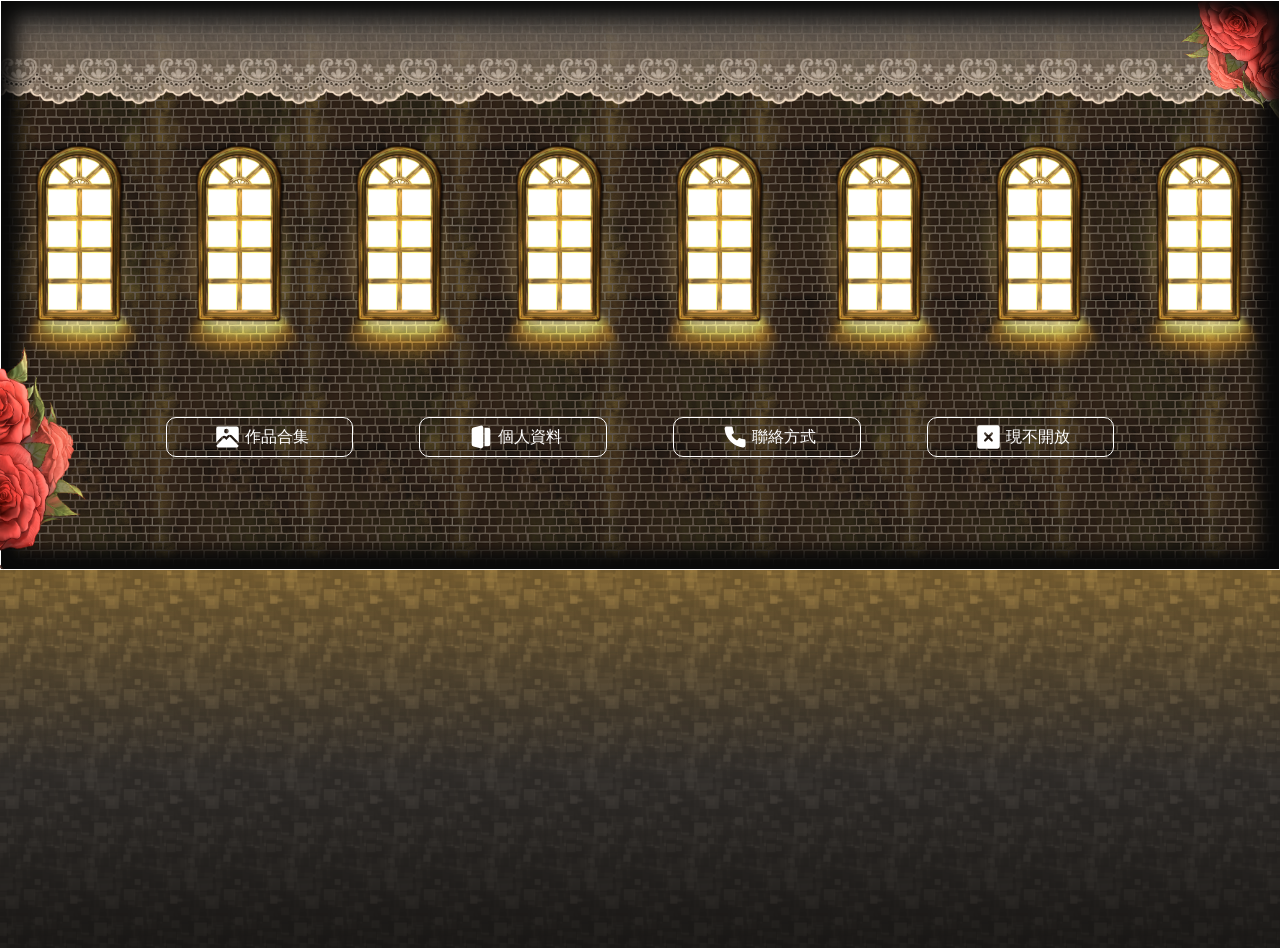
<file: index.html>
<!DOCTYPE html>
<html lang="en">
<head>
    <meta charset="UTF-8">
    <meta name="viewport" content="width=device-width, initial-scale=1.0">
    <title>LaMancha Land</title>
    <!--放置連結檔案用區域-->
    <link rel="stylesheet" href="css\style.css"><!--css-->
    <link href="https://cdn.jsdelivr.net/npm/bootstrap@5.3.2/dist/css/bootstrap.min.css" rel="stylesheet" integrity="sha384-T3c6CoIi6uLrA9TneNEoa7RxnatzjcDSCmG1MXxSR1GAsXEV/Dwwykc2MPK8M2HN" crossorigin="anonymous"><!--bootstrap-->
</head>

<body><!--測試-->
    <div class="container-box">
        <div class="nav-after1" style="color: #fff;">
            <!-- 0 -->
        </div>
        <div class="nav-div"style="color: #fff;">
            <!-- 123 -->
        </div>
        <div class="nav-flex"style="color: #fff;">
            <!-- 123456789\45151515115 -->
        </div>
        <div class=matou>

        </div>
        <div class="main-content">
            <span class="left-flower" > </span>
            <div class="nav-list">
                <button class="button-center">
                    <img src="img\image-svgrepo-com.svg" alt="">
                    <span class="image-word">作品合集</span>
                </button>
                <button class="button-center">
                    <img src="img\sign-out-alt-3-svgrepo-com.svg" alt="">
                    <span class="image-word">個人資料</span>
                </button>
                <button class="button-center">
                    <img src="img\phone-svgrepo-com.svg" alt="">
                    <span class="image-word">聯絡方式</span>
                </button>
                <button class="button-center">
                    <img src="img\full-cross-circle-svgrepo-com.svg" alt="">
                    <span class="image-word">現不開放</span>
                </button>
                <!--圖與字需要中線對齊，且圖案大小符合字的大小-->
            </div>

        </div>
        <div class=nav-floor>
            <!-- 123 -->
        </div>
    </div>


   
    
</body>
</html>
</file>
